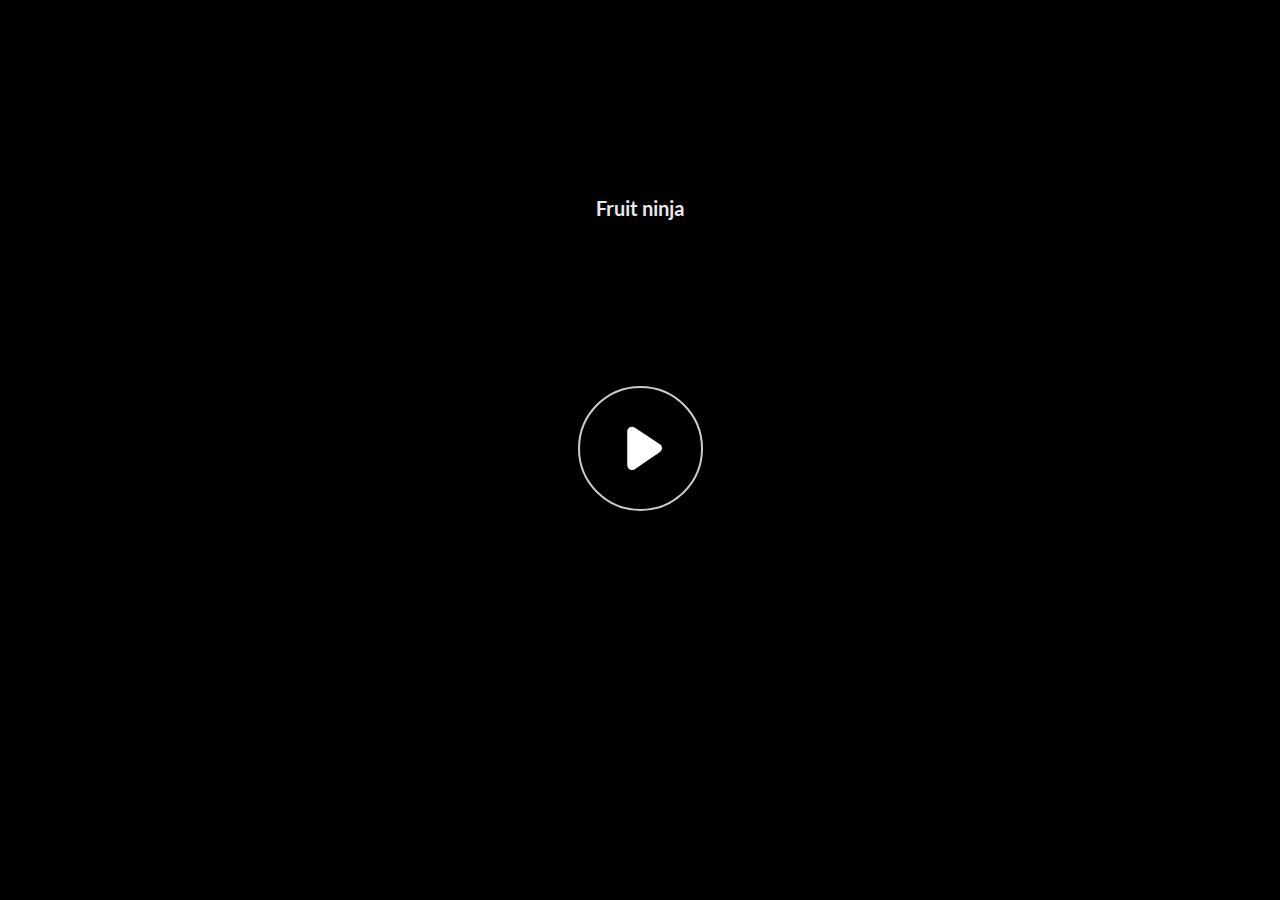
<file: index.html>
﻿<!doctype html>
<html lang="en-US">
<head>
  <meta charset="utf-8">
  <!-- Created using Storyline 360 x64 - http://www.articulate.com  -->
  <!-- version: 3.101.34880.0 -->
  <title>Fruit ninja</title>
  <meta http-equiv="x-ua-compatible" content="IE=edge"/>
  <meta name="viewport" content="width=device-width,initial-scale=1,user-scalable=no,shrink-to-fit=no,minimal-ui"/>
  <meta name="apple-mobile-web-app-capable" content="yes"/>
  <style>
    html, body { height: 100%; padding: 0; margin: 0 }
    #app { height: 100%; width: 100%; }
  </style>

  <script>
    window.DS = {};
    window.globals = {
      DATA_PATH_BASE: '',
      HAS_FRAME: true,
      HAS_SLIDE: true,

      lmsPresent: false,
      tinCanPresent: false,
      cmi5Present: false,
      aoSupport: false,
      scale: 'Scaled',
      captureRc: false,
      browserSize: 'optimal',
      bgColor: '#FFFFFF',
      features: 'DropInBase,JsApiBasics,MultipleQuizTracking,NativePrompts,PlayerSizeOption,TextEntryCharacterLimit',
      themeName: 'unified',
      preloaderColor: '#8C8C8C',
      suppressAnalytics: false,
      productChannel: 'stable',
      publishSource: 'storyline',
      aid: 'aid|62204201-b0ff-402e-9b0d-82b3d8c5f0d6',
      cid: '33f14819-cd85-402c-998c-1edccedf81da',
      playerVersion: '3.101.34880.0',
      publishTimestamp: '2026-01-15T07:45:44.9522301Z',
      maxIosVideoElements: 10,
      connectionSettings: { message: 'You%20are%20offline.%20Trying%20to%20reconnect...', useDarkTheme: true, mode: 'disabled' },
      hasFeature: function(feature) {
        return this.features.split(',').includes(feature);
      },
      
      parseParams: function(qs) {
        if (window.globals.parsedParams != null) {
          return window.globals.parsedParams;
        }
        qs = (qs || window.location.search.substr(1)).split('+').join(' ');
        var params = {},
            tokens,
            re = /[?&]?([^=]+)=([^&]*)/g;

        while (tokens = re.exec(qs)) {
          params[decodeURIComponent(tokens[1]).trim()] =
            decodeURIComponent(tokens[2]).trim();
        }
        window.globals.parsedParams = params;
        return params;
      }

    };

    if (window.flagsUnderTest != null) {
      window.globals.features = window.flagsUnderTest.reduce((accum, feature) => {
        if (!accum.includes(feature)) {
          accum.push(feature);
        }
        return accum;
      }, window.globals.features.split(',')).join();
    }
  </script>
  <script>
    var isIe11 = ('ActiveXObject' in window || window.MSBlobBuilder != null)
      && window.msCrypto != null && !window.ActiveXObject;
    if (isIe11) {
      window.globals.unsupportedBrowser = true;
      document.write(atob('[base64]'));
    }
  </script>

  <script>
    if (window.globals.hasFeature('Localization')) {
      
      
    }
  </script>

  
  <script>window.THREE = { };</script>
  
</head>
<body style="background: #FFFFFF" class="cs-HTML theme-unified">
  <!-- 360 -->
  <script>!function(){var e,i=/iPhone/i,o=/iPod/i,n=/iPad/i,t=/\biOS-universal(?:.+)Mac\b/i,r=/\bAndroid(?:.+)Mobile\b/i,a=/Android/i,d=/(?:SD4930UR|\bSilk(?:.+)Mobile\b)/i,p=/Silk/i,l=/Windows Phone/i,u=/\bWindows(?:.+)ARM\b/i,b=/BlackBerry/i,s=/BB10/i,c=/Opera Mini/i,f=/\b(CriOS|Chrome)(?:.+)Mobile/i,h=/Mobile(?:.+)Firefox\b/i,v=function(e){return void 0!==e&&"MacIntel"===e.platform&&"number"==typeof e.maxTouchPoints&&e.maxTouchPoints>1&&"undefined"==typeof MSStream};e=function(e){var m={userAgent:"",platform:"",maxTouchPoints:0};e||"undefined"==typeof navigator?"string"==typeof e?m.userAgent=e:e&&e.userAgent&&(m={userAgent:e.userAgent,platform:e.platform,maxTouchPoints:e.maxTouchPoints||0}):m={userAgent:navigator.userAgent,platform:navigator.platform,maxTouchPoints:navigator.maxTouchPoints||0};var g=m.userAgent,y=g.split("[FBAN");void 0!==y[1]&&(g=y[0]),void 0!==(y=g.split("Twitter"))[1]&&(g=y[0]);var A=function(e){return function(i){return i.test(e)}}(g),w={apple:{phone:A(i)&&!A(l),ipod:A(o),tablet:!A(i)&&(A(n)||v(m))&&!A(l),universal:A(t),device:(A(i)||A(o)||A(n)||A(t)||v(m))&&!A(l)},amazon:{phone:A(d),tablet:!A(d)&&A(p),device:A(d)||A(p)},android:{phone:!A(l)&&A(d)||!A(l)&&A(r),tablet:!A(l)&&!A(d)&&!A(r)&&(A(p)||A(a)),device:!A(l)&&(A(d)||A(p)||A(r)||A(a))||A(/\bokhttp\b/i)},windows:{phone:A(l),tablet:A(u),device:A(l)||A(u)},other:{blackberry:A(b),blackberry10:A(s),opera:A(c),firefox:A(h),chrome:A(f),device:A(b)||A(s)||A(c)||A(h)||A(f)},any:!1,phone:!1,tablet:!1};return w.any=w.apple.device||w.android.device||w.windows.device||w.other.device,w.phone=w.apple.phone||w.android.phone||w.windows.phone,w.tablet=w.apple.tablet||w.android.tablet||w.windows.tablet,w}(),"object"==typeof exports&&"undefined"!=typeof module?module.exports=e:"function"==typeof define&&define.amd?define((function(){return e})):this.isMobile=e}();
    window.isMobile.apple.tablet = window.isMobile.apple.tablet ||
      (navigator.platform === 'MacIntel' && navigator.maxTouchPoints > 1);
    window.isMobile.apple.device = window.isMobile.apple.device || window.isMobile.apple.tablet;
    window.isMobile.tablet = window.isMobile.tablet || window.isMobile.apple.tablet;
    window.isMobile.any = window.isMobile.any || window.isMobile.apple.tablet;
  </script>

  <div id="focus-sink" tabindex="-1"></div>

  <div id="preso"></div>
  <script>
    (function() {

      var classTypes = [ 'desktop', 'mobile', 'phone', 'tablet' ];

      var addDeviceClasses = function(prefix, testObj) {
        var curr, i;
        for (i = 0; i < classTypes.length; i++) {
          curr = classTypes[i];
          if (testObj[curr]) {
            document.body.classList.add(prefix + curr);
          }
        }
      };

      var params = window.globals.parseParams(),
          isDevicePreview = params.devicepreview === '1',
          isPhoneOverride = params.deviceType === 'phone' || (isDevicePreview && params.phone == '1'),
          isTabletOverride = (params.deviceType === 'tablet' || isDevicePreview) && !isPhoneOverride,
          isMobileOverride = isPhoneOverride || isTabletOverride;

      var deviceView = {
        desktop: !window.isMobile.any && !isMobileOverride,
        mobile: window.isMobile.any || isMobileOverride,
        phone: isPhoneOverride || (window.isMobile.phone && !isTabletOverride),
        tablet: isTabletOverride || window.isMobile.tablet
      };

      window.globals.deviceView = deviceView;
      window.isMobile.desktop = !window.isMobile.any;
      window.isMobile.mobile = window.isMobile.any;

      addDeviceClasses('view-', deviceView);

    })();
  </script>
  
  <script src='story_content/triggers.js' type=text/javascript></script>
<script src='story_content/user.js' type=text/javascript></script>
  <div class="slide-loader"></div>

  <script>
    var doc = document, loader = doc.body.querySelector('.slide-loader'); [ 1, 2, 3 ].forEach(function(n) { var d = doc.createElement('div'); d.style.backgroundColor = window.globals.preloaderColor; d.classList.add('mobile-loader-dot'); d.classList.add('dot' + n); loader.appendChild(d); });
  </script>

  <div class="mobile-load-title-overlay" style="display: none">
    <div class="mobile-load-title">Fruit ninja</div>
  </div>

  <div class="mobile-chrome-warning"></div>

  
<style>
  .warn-connection-dialog {
    display: none;
    background: transparent;
    pointer-events: all;
    position: fixed;
    left: 0;
    top: 0;
    width: 100%;
    height: 100%;
    z-index: 999;
  }

  .warn-connection-content {
    pointer-events: all;
    border-radius: 4px;
    background: white;
    border: 1px solid #E7E7E7;
    color: #333333;
    box-shadow: 0 2px 4px rgba(0, 0, 0, 0.25);
    transition: all 150ms ease-out;
    position: absolute;
    white-space: nowrap;
  }

  .view-phone.is-landscape .warn-connection-content {
    left: 23px;
    bottom: 23px;
  }

  .view-tablet.is-landscape .warn-connection-content {
    left: 50%;
    top: 20px;
    transform: translateX(-50%);
  }

  .view-mobile.is-portrait .warn-connection-content {
    transform: translate(-50%, calc(-100% - 15px));
  }

  .warn-connection-content p {
    display: inline-block;
    margin: 0 8px 0 0;
    line-height: 33px;
    font-size: 11px;
  }

  .warn-connection-content svg {
    position: relative;
    vertical-align: middle;
    margin: 0 2px 2px 8px;
  }

  .view-desktop .warn-connection-content {
    left: 1.5em;
    bottom: 1.5em;
  }

  .view-desktop .warn-connection-content p {
    font-size: 1.1em;
  }

  .is-offline .warn-connection-dialog {
    display: block;
  }

  .is-offline .cs-panel * {
    pointer-events: none !important;
  }

  .is-offline .cs-panel {
    pointer-events: all !important;
  }

  .is-offline #nav-controls * {
    pointer-events: none !important;
  }

  .is-offline #nav-controls {
    pointer-events: all !important;
  }
</style>

<div class="warn-connection-dialog" role="alertdialog" aria-modal="true" tabindex="0" aria-labelledby="warn-connection-message">
  <div class="warn-connection-content">
    <svg width="17" height="15" viewBox="0 0 17 15" xmlns="http://www.w3.org/2000/svg">
      <path fill="#8F0000" stroke="white" d="M16.07,12.98 L15.88,12.23 L9.51,1.21 C8.97,0.26,7.6,0.26,7.06,1.21 L0.69,12.23 C0.15,13.16,0.81,14.36,1.91,14.36 H14.65 C15.47,14.36,16.05,13.7,16.07,12.98 Z"/>
      <path fill="white" stroke="white" d="M8.58,5.5 C8.35,5.28,8.5,5.35,8.21,5.32 C8.09,5.35,7.97,5.49,7.96,5.67 C7.97,5.79,7.98,5.92,7.98,6.04 L7.98,6.04 C7.99,6.17,8,6.31,8.01,6.43 L8.01,6.44 C8.03,6.92,8.06,7.41,8.09,7.9 L8.09,7.9 C8.12,8.39,8.14,8.88,8.17,9.37 C8.17,9.39,8.18,9.42,8.2,9.44 C8.23,9.46,8.25,9.47,8.28,9.47 C8.31,9.47,8.34,9.46,8.35,9.44 C8.37,9.43,8.38,9.4,8.39,9.35 L8.39,9.34 C8.39,9.24,8.4,9.15,8.4,9.05 L8.4,9.05 C8.41,8.96,8.41,8.86,8.42,8.75 C8.43,8.44,8.45,8.12,8.47,7.81 L8.47,7.81 C8.49,7.49,8.51,7.18,8.53,6.87 C8.55,6.46,8.56,6.05,8.59,5.64 L8.6,5.62 C8.6,5.57,8.59,5.53,8.58,5.5 L8.21,5.32 Z"/>
      <circle fill="white" stroke="white" cx="8.3" cy="11.35" r="0.3"/>
    </svg>
    <p id="warn-connection-message">You are offline. Trying to reconnect...</p>
  </div>
</div>

<script>
  (function() {
    window.DS.connection = {
      warningShown: false,
      assets: {},
      loadingAssetGroup: false,
      retryDelay: 500
    };

    var connectionSettings = window.globals.connectionSettings || {};

    var useConnectionMessages = window.AbortController != null &&
      window.location.protocol != 'file:' &&
      connectionSettings.mode === 'normal';

    window.DS.connection.useConnectionMessages = useConnectionMessages;

    var assetCount = 0;
    var checkLoadedId;


    if (useConnectionMessages && connectionSettings != null) {
      var contentEl = document.querySelector('.warn-connection-content');
      var messageEl = contentEl.querySelector('p');

      if (connectionSettings.useDarkTheme) {
        contentEl.style.borderColor = '#BABBBA';
        contentEl.style.backgroundColor = '#282828';
        contentEl.style.color = '#FFFFFF';
      }

      if (connectionSettings.message != null) {
        messageEl.textContent = window.decodeURIComponent(connectionSettings.message);
      }
    }

    function checkAssetsReady() {
      for (var i in DS.connection.assets) {
        if (!DS.connection.assets[i].success) {
          return false;
        }
      }
      return true;
    }

    function stopAssetGroup() {
      if (!useConnectionMessages) { return; }

      assetCount = 0;

      DS.connection.oldAssetGroup = DS.connection.assets;
      DS.connection.assets = {};
      DS.connection.loadingAssetGroup = false;
      clearInterval(checkLoadedId);
    }

    function startAssetGroup() {
      if (!useConnectionMessages) { return; }
      var ticks = 0;
      clearInterval(checkLoadedId);
      checkLoadedId = setInterval(function() {
        var loaded = 0;
        if (assetCount === 0 && loaded === 0) {
          clearInterval(checkLoadedId);
          return;
        }

        for (var i in DS.connection.assets) {
          if (DS.connection.assets[i].success) {
            loaded++;
          }
        }

        if (assetCount === loaded && checkAssetsReady()) {
          for (var i in DS.connection.assets) {
            if (DS.connection.assets[i].action) {
              DS.connection.assets[i].action();
            }
          }
          hideWarning();
          stopAssetGroup();
        }
      }, 100)
    }

    function requiredAsset(url, action, retry, type) {
      if (!useConnectionMessages) { return; }
      if (DS.connection.assets[url]) { return; }

      DS.connection.assets[url] = {
        success: false, action: action, retry: retry, type: type
      };
      assetCount = Object.keys(DS.connection.assets).length;
      if (!DS.connection.loadingAssetGroup) {
        startAssetGroup();
      }
      DS.connection.loadingAssetGroup = true;
    }

    function assetLoaded(url) {
      if (!useConnectionMessages) { return; }
      if (DS.connection.assets[url]) {
        DS.connection.assets[url].success = true;
      }
    }

    function assetFailed(url) {
      if (!useConnectionMessages) { return; }
      if (!DS.connection.assets[url]) {
        if (/\.js$/.test(url) && url.indexOf('transcripts') === -1) {
          setTimeout(function() {
            if (DS.connection.lastSlideLoaded != null) {
              DS.connection.lastSlideLoaded();
            }
          }, DS.connection.retryDelay);
        }
        return;
      }
      if (!DS.connection.warningShown) { showWarning(); }
      if (DS.connection.assets[url].retry) {
        setTimeout(function() {
          if (!DS.connection.assets[url].success) {
            DS.connection.assets[url].retry()
          }
        }, DS.connection.retryDelay);
      }
    }

    function hideWarning() {
      document.body.classList.remove('is-offline');
      DS.connection.warningShown = false;
      enableKeys();
    }
    DS.connection.hideWarning = hideWarning

    function showWarning(btn) {
      document.body.classList.add('is-offline')
      DS.connection.warningShown = true;
      updateWarningPosition();
      disableKeys();
    }

    function updateWarningPosition() {
      if (!DS.connection.warningShown) {
        return;
      }

      var isPortrait = document.body.classList.contains('is-portrait');
      var isMobile = document.body.classList.contains('view-mobile');
      var warningEl = document.querySelector('.warn-connection-content');

      if (isPortrait && isMobile) {
        var slide = document.querySelector('.primary-slide');
        var slideRect = slide != null
          ? slide.getBoundingClientRect()
          : { top: window.innerHeight, left: 0, width: window.innerWidth };

        warningEl.style.top = `${slideRect.top}px`
        warningEl.style.left = `${slideRect.left + slideRect.width / 2}px`
      } else {
        warningEl.style.top = null;
        warningEl.style.left = null;
      }

      window.requestAnimationFrame(updateWarningPosition);
    }

    function onDisableKeyDown(e) {
      e.preventDefault();
      e.stopImmediatePropagation();
    }

    function onDisableKeyUp(e) {
      e.preventDefault();
      e.stopImmediatePropagation();
    }

    var accStyle = document.createElement('style');
    var warnDialogEl = document.querySelector('.warn-connection-dialog');

    function disableKeys() {
      if (DS.views && DS.views.nsStack && DS.views.nsStack.length === 1) {
        DS.views.nsStack[0].tabReachable = false
        DS.views.nsStack[0].updateTabIndex(true, true);
      }

      accStyle.innerHTML = '.acc-shadow-dom { display: none; }';
      document.body.appendChild(accStyle);

      warnDialogEl.parentNode.append(warnDialogEl);
      warnDialogEl.focus();
    }

    function enableKeys() {
      accStyle.remove();
      if (DS.views && DS.views.nsStack && DS.views.nsStack.length === 1 && DS.views.nsStack[0].name === '_frame') {
        DS.views.nsStack[0].tabReachable = true;
        DS.views.nsStack[0].updateTabIndex();
      }
    }

    // these will all be noops if the feature flag isn't set in
    // the data and `window.globals.features`
    DS.connection.requiredAsset = requiredAsset;
    DS.connection.assetLoaded = assetLoaded;
    DS.connection.assetFailed = assetFailed;
    DS.connection.stopAssetGroup = stopAssetGroup;
    DS.connection.startAssetGroup = startAssetGroup;
  })();
</script>


  <script>
    
    if (window.autoSpider && window.vInterfaceObject) {
      document.querySelector('.mobile-load-title-overlay').style.display = 'none';
    }
  </script>

  

  <link rel="stylesheet" href="html5/data/css/output.min.css" data-noprefix/>
</body>
<script src="html5/lib/scripts/bootstrapper.min.js"></script>
</html>
</file>
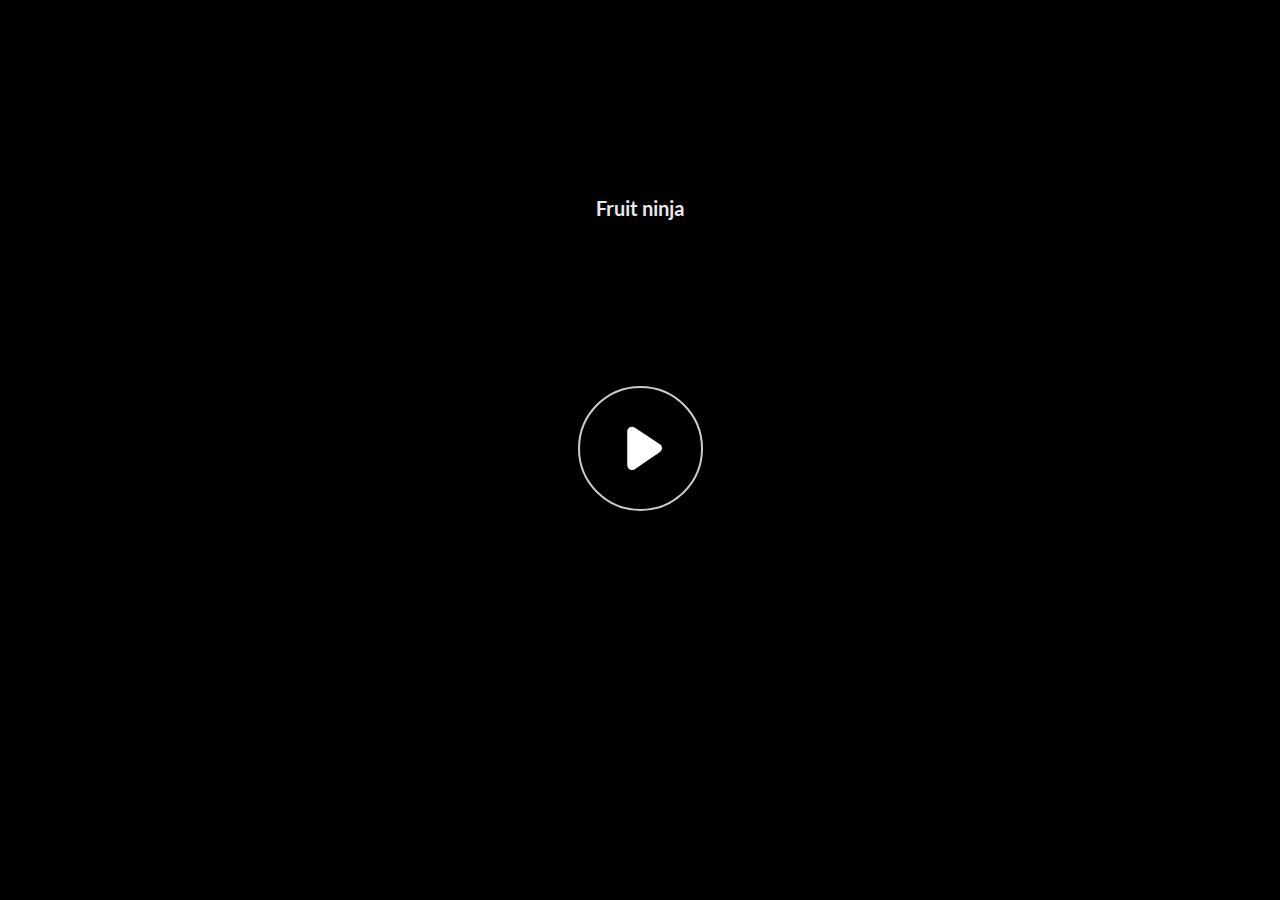
<file: story.html>
﻿<!doctype html>
<html lang="en-US">
<head>
  <meta charset="utf-8">
  <!-- Created using Storyline 360 x64 - http://www.articulate.com  -->
  <!-- version: 3.101.34880.0 -->
  <title>Fruit ninja</title>
  <meta http-equiv="x-ua-compatible" content="IE=edge"/>
  <meta name="viewport" content="width=device-width,initial-scale=1,user-scalable=no,shrink-to-fit=no,minimal-ui"/>
  <meta name="apple-mobile-web-app-capable" content="yes"/>
  <style>
    html, body { height: 100%; padding: 0; margin: 0 }
    #app { height: 100%; width: 100%; }
  </style>

  <script>
    window.DS = {};
    window.globals = {
      DATA_PATH_BASE: '',
      HAS_FRAME: true,
      HAS_SLIDE: true,

      lmsPresent: false,
      tinCanPresent: false,
      cmi5Present: false,
      aoSupport: false,
      scale: 'Scaled',
      captureRc: false,
      browserSize: 'optimal',
      bgColor: '#FFFFFF',
      features: 'DropInBase,JsApiBasics,MultipleQuizTracking,NativePrompts,PlayerSizeOption,TextEntryCharacterLimit',
      themeName: 'unified',
      preloaderColor: '#8C8C8C',
      suppressAnalytics: false,
      productChannel: 'stable',
      publishSource: 'storyline',
      aid: 'aid|62204201-b0ff-402e-9b0d-82b3d8c5f0d6',
      cid: '33f14819-cd85-402c-998c-1edccedf81da',
      playerVersion: '3.101.34880.0',
      publishTimestamp: '2026-01-15T07:45:44.9522301Z',
      maxIosVideoElements: 10,
      connectionSettings: { message: 'You%20are%20offline.%20Trying%20to%20reconnect...', useDarkTheme: true, mode: 'disabled' },
      hasFeature: function(feature) {
        return this.features.split(',').includes(feature);
      },
      
      parseParams: function(qs) {
        if (window.globals.parsedParams != null) {
          return window.globals.parsedParams;
        }
        qs = (qs || window.location.search.substr(1)).split('+').join(' ');
        var params = {},
            tokens,
            re = /[?&]?([^=]+)=([^&]*)/g;

        while (tokens = re.exec(qs)) {
          params[decodeURIComponent(tokens[1]).trim()] =
            decodeURIComponent(tokens[2]).trim();
        }
        window.globals.parsedParams = params;
        return params;
      }

    };

    if (window.flagsUnderTest != null) {
      window.globals.features = window.flagsUnderTest.reduce((accum, feature) => {
        if (!accum.includes(feature)) {
          accum.push(feature);
        }
        return accum;
      }, window.globals.features.split(',')).join();
    }
  </script>
  <script>
    var isIe11 = ('ActiveXObject' in window || window.MSBlobBuilder != null)
      && window.msCrypto != null && !window.ActiveXObject;
    if (isIe11) {
      window.globals.unsupportedBrowser = true;
      document.write(atob('[base64]'));
    }
  </script>

  <script>
    if (window.globals.hasFeature('Localization')) {
      
      
    }
  </script>

  
  <script>window.THREE = { };</script>
  
</head>
<body style="background: #FFFFFF" class="cs-HTML theme-unified">
  <!-- 360 -->
  <script>!function(){var e,i=/iPhone/i,o=/iPod/i,n=/iPad/i,t=/\biOS-universal(?:.+)Mac\b/i,r=/\bAndroid(?:.+)Mobile\b/i,a=/Android/i,d=/(?:SD4930UR|\bSilk(?:.+)Mobile\b)/i,p=/Silk/i,l=/Windows Phone/i,u=/\bWindows(?:.+)ARM\b/i,b=/BlackBerry/i,s=/BB10/i,c=/Opera Mini/i,f=/\b(CriOS|Chrome)(?:.+)Mobile/i,h=/Mobile(?:.+)Firefox\b/i,v=function(e){return void 0!==e&&"MacIntel"===e.platform&&"number"==typeof e.maxTouchPoints&&e.maxTouchPoints>1&&"undefined"==typeof MSStream};e=function(e){var m={userAgent:"",platform:"",maxTouchPoints:0};e||"undefined"==typeof navigator?"string"==typeof e?m.userAgent=e:e&&e.userAgent&&(m={userAgent:e.userAgent,platform:e.platform,maxTouchPoints:e.maxTouchPoints||0}):m={userAgent:navigator.userAgent,platform:navigator.platform,maxTouchPoints:navigator.maxTouchPoints||0};var g=m.userAgent,y=g.split("[FBAN");void 0!==y[1]&&(g=y[0]),void 0!==(y=g.split("Twitter"))[1]&&(g=y[0]);var A=function(e){return function(i){return i.test(e)}}(g),w={apple:{phone:A(i)&&!A(l),ipod:A(o),tablet:!A(i)&&(A(n)||v(m))&&!A(l),universal:A(t),device:(A(i)||A(o)||A(n)||A(t)||v(m))&&!A(l)},amazon:{phone:A(d),tablet:!A(d)&&A(p),device:A(d)||A(p)},android:{phone:!A(l)&&A(d)||!A(l)&&A(r),tablet:!A(l)&&!A(d)&&!A(r)&&(A(p)||A(a)),device:!A(l)&&(A(d)||A(p)||A(r)||A(a))||A(/\bokhttp\b/i)},windows:{phone:A(l),tablet:A(u),device:A(l)||A(u)},other:{blackberry:A(b),blackberry10:A(s),opera:A(c),firefox:A(h),chrome:A(f),device:A(b)||A(s)||A(c)||A(h)||A(f)},any:!1,phone:!1,tablet:!1};return w.any=w.apple.device||w.android.device||w.windows.device||w.other.device,w.phone=w.apple.phone||w.android.phone||w.windows.phone,w.tablet=w.apple.tablet||w.android.tablet||w.windows.tablet,w}(),"object"==typeof exports&&"undefined"!=typeof module?module.exports=e:"function"==typeof define&&define.amd?define((function(){return e})):this.isMobile=e}();
    window.isMobile.apple.tablet = window.isMobile.apple.tablet ||
      (navigator.platform === 'MacIntel' && navigator.maxTouchPoints > 1);
    window.isMobile.apple.device = window.isMobile.apple.device || window.isMobile.apple.tablet;
    window.isMobile.tablet = window.isMobile.tablet || window.isMobile.apple.tablet;
    window.isMobile.any = window.isMobile.any || window.isMobile.apple.tablet;
  </script>

  <div id="focus-sink" tabindex="-1"></div>

  <div id="preso"></div>
  <script>
    (function() {

      var classTypes = [ 'desktop', 'mobile', 'phone', 'tablet' ];

      var addDeviceClasses = function(prefix, testObj) {
        var curr, i;
        for (i = 0; i < classTypes.length; i++) {
          curr = classTypes[i];
          if (testObj[curr]) {
            document.body.classList.add(prefix + curr);
          }
        }
      };

      var params = window.globals.parseParams(),
          isDevicePreview = params.devicepreview === '1',
          isPhoneOverride = params.deviceType === 'phone' || (isDevicePreview && params.phone == '1'),
          isTabletOverride = (params.deviceType === 'tablet' || isDevicePreview) && !isPhoneOverride,
          isMobileOverride = isPhoneOverride || isTabletOverride;

      var deviceView = {
        desktop: !window.isMobile.any && !isMobileOverride,
        mobile: window.isMobile.any || isMobileOverride,
        phone: isPhoneOverride || (window.isMobile.phone && !isTabletOverride),
        tablet: isTabletOverride || window.isMobile.tablet
      };

      window.globals.deviceView = deviceView;
      window.isMobile.desktop = !window.isMobile.any;
      window.isMobile.mobile = window.isMobile.any;

      addDeviceClasses('view-', deviceView);

    })();
  </script>
  
  <script src='story_content/triggers.js' type=text/javascript></script>
<script src='story_content/user.js' type=text/javascript></script>
  <div class="slide-loader"></div>

  <script>
    var doc = document, loader = doc.body.querySelector('.slide-loader'); [ 1, 2, 3 ].forEach(function(n) { var d = doc.createElement('div'); d.style.backgroundColor = window.globals.preloaderColor; d.classList.add('mobile-loader-dot'); d.classList.add('dot' + n); loader.appendChild(d); });
  </script>

  <div class="mobile-load-title-overlay" style="display: none">
    <div class="mobile-load-title">Fruit ninja</div>
  </div>

  <div class="mobile-chrome-warning"></div>

  
<style>
  .warn-connection-dialog {
    display: none;
    background: transparent;
    pointer-events: all;
    position: fixed;
    left: 0;
    top: 0;
    width: 100%;
    height: 100%;
    z-index: 999;
  }

  .warn-connection-content {
    pointer-events: all;
    border-radius: 4px;
    background: white;
    border: 1px solid #E7E7E7;
    color: #333333;
    box-shadow: 0 2px 4px rgba(0, 0, 0, 0.25);
    transition: all 150ms ease-out;
    position: absolute;
    white-space: nowrap;
  }

  .view-phone.is-landscape .warn-connection-content {
    left: 23px;
    bottom: 23px;
  }

  .view-tablet.is-landscape .warn-connection-content {
    left: 50%;
    top: 20px;
    transform: translateX(-50%);
  }

  .view-mobile.is-portrait .warn-connection-content {
    transform: translate(-50%, calc(-100% - 15px));
  }

  .warn-connection-content p {
    display: inline-block;
    margin: 0 8px 0 0;
    line-height: 33px;
    font-size: 11px;
  }

  .warn-connection-content svg {
    position: relative;
    vertical-align: middle;
    margin: 0 2px 2px 8px;
  }

  .view-desktop .warn-connection-content {
    left: 1.5em;
    bottom: 1.5em;
  }

  .view-desktop .warn-connection-content p {
    font-size: 1.1em;
  }

  .is-offline .warn-connection-dialog {
    display: block;
  }

  .is-offline .cs-panel * {
    pointer-events: none !important;
  }

  .is-offline .cs-panel {
    pointer-events: all !important;
  }

  .is-offline #nav-controls * {
    pointer-events: none !important;
  }

  .is-offline #nav-controls {
    pointer-events: all !important;
  }
</style>

<div class="warn-connection-dialog" role="alertdialog" aria-modal="true" tabindex="0" aria-labelledby="warn-connection-message">
  <div class="warn-connection-content">
    <svg width="17" height="15" viewBox="0 0 17 15" xmlns="http://www.w3.org/2000/svg">
      <path fill="#8F0000" stroke="white" d="M16.07,12.98 L15.88,12.23 L9.51,1.21 C8.97,0.26,7.6,0.26,7.06,1.21 L0.69,12.23 C0.15,13.16,0.81,14.36,1.91,14.36 H14.65 C15.47,14.36,16.05,13.7,16.07,12.98 Z"/>
      <path fill="white" stroke="white" d="M8.58,5.5 C8.35,5.28,8.5,5.35,8.21,5.32 C8.09,5.35,7.97,5.49,7.96,5.67 C7.97,5.79,7.98,5.92,7.98,6.04 L7.98,6.04 C7.99,6.17,8,6.31,8.01,6.43 L8.01,6.44 C8.03,6.92,8.06,7.41,8.09,7.9 L8.09,7.9 C8.12,8.39,8.14,8.88,8.17,9.37 C8.17,9.39,8.18,9.42,8.2,9.44 C8.23,9.46,8.25,9.47,8.28,9.47 C8.31,9.47,8.34,9.46,8.35,9.44 C8.37,9.43,8.38,9.4,8.39,9.35 L8.39,9.34 C8.39,9.24,8.4,9.15,8.4,9.05 L8.4,9.05 C8.41,8.96,8.41,8.86,8.42,8.75 C8.43,8.44,8.45,8.12,8.47,7.81 L8.47,7.81 C8.49,7.49,8.51,7.18,8.53,6.87 C8.55,6.46,8.56,6.05,8.59,5.64 L8.6,5.62 C8.6,5.57,8.59,5.53,8.58,5.5 L8.21,5.32 Z"/>
      <circle fill="white" stroke="white" cx="8.3" cy="11.35" r="0.3"/>
    </svg>
    <p id="warn-connection-message">You are offline. Trying to reconnect...</p>
  </div>
</div>

<script>
  (function() {
    window.DS.connection = {
      warningShown: false,
      assets: {},
      loadingAssetGroup: false,
      retryDelay: 500
    };

    var connectionSettings = window.globals.connectionSettings || {};

    var useConnectionMessages = window.AbortController != null &&
      window.location.protocol != 'file:' &&
      connectionSettings.mode === 'normal';

    window.DS.connection.useConnectionMessages = useConnectionMessages;

    var assetCount = 0;
    var checkLoadedId;


    if (useConnectionMessages && connectionSettings != null) {
      var contentEl = document.querySelector('.warn-connection-content');
      var messageEl = contentEl.querySelector('p');

      if (connectionSettings.useDarkTheme) {
        contentEl.style.borderColor = '#BABBBA';
        contentEl.style.backgroundColor = '#282828';
        contentEl.style.color = '#FFFFFF';
      }

      if (connectionSettings.message != null) {
        messageEl.textContent = window.decodeURIComponent(connectionSettings.message);
      }
    }

    function checkAssetsReady() {
      for (var i in DS.connection.assets) {
        if (!DS.connection.assets[i].success) {
          return false;
        }
      }
      return true;
    }

    function stopAssetGroup() {
      if (!useConnectionMessages) { return; }

      assetCount = 0;

      DS.connection.oldAssetGroup = DS.connection.assets;
      DS.connection.assets = {};
      DS.connection.loadingAssetGroup = false;
      clearInterval(checkLoadedId);
    }

    function startAssetGroup() {
      if (!useConnectionMessages) { return; }
      var ticks = 0;
      clearInterval(checkLoadedId);
      checkLoadedId = setInterval(function() {
        var loaded = 0;
        if (assetCount === 0 && loaded === 0) {
          clearInterval(checkLoadedId);
          return;
        }

        for (var i in DS.connection.assets) {
          if (DS.connection.assets[i].success) {
            loaded++;
          }
        }

        if (assetCount === loaded && checkAssetsReady()) {
          for (var i in DS.connection.assets) {
            if (DS.connection.assets[i].action) {
              DS.connection.assets[i].action();
            }
          }
          hideWarning();
          stopAssetGroup();
        }
      }, 100)
    }

    function requiredAsset(url, action, retry, type) {
      if (!useConnectionMessages) { return; }
      if (DS.connection.assets[url]) { return; }

      DS.connection.assets[url] = {
        success: false, action: action, retry: retry, type: type
      };
      assetCount = Object.keys(DS.connection.assets).length;
      if (!DS.connection.loadingAssetGroup) {
        startAssetGroup();
      }
      DS.connection.loadingAssetGroup = true;
    }

    function assetLoaded(url) {
      if (!useConnectionMessages) { return; }
      if (DS.connection.assets[url]) {
        DS.connection.assets[url].success = true;
      }
    }

    function assetFailed(url) {
      if (!useConnectionMessages) { return; }
      if (!DS.connection.assets[url]) {
        if (/\.js$/.test(url) && url.indexOf('transcripts') === -1) {
          setTimeout(function() {
            if (DS.connection.lastSlideLoaded != null) {
              DS.connection.lastSlideLoaded();
            }
          }, DS.connection.retryDelay);
        }
        return;
      }
      if (!DS.connection.warningShown) { showWarning(); }
      if (DS.connection.assets[url].retry) {
        setTimeout(function() {
          if (!DS.connection.assets[url].success) {
            DS.connection.assets[url].retry()
          }
        }, DS.connection.retryDelay);
      }
    }

    function hideWarning() {
      document.body.classList.remove('is-offline');
      DS.connection.warningShown = false;
      enableKeys();
    }
    DS.connection.hideWarning = hideWarning

    function showWarning(btn) {
      document.body.classList.add('is-offline')
      DS.connection.warningShown = true;
      updateWarningPosition();
      disableKeys();
    }

    function updateWarningPosition() {
      if (!DS.connection.warningShown) {
        return;
      }

      var isPortrait = document.body.classList.contains('is-portrait');
      var isMobile = document.body.classList.contains('view-mobile');
      var warningEl = document.querySelector('.warn-connection-content');

      if (isPortrait && isMobile) {
        var slide = document.querySelector('.primary-slide');
        var slideRect = slide != null
          ? slide.getBoundingClientRect()
          : { top: window.innerHeight, left: 0, width: window.innerWidth };

        warningEl.style.top = `${slideRect.top}px`
        warningEl.style.left = `${slideRect.left + slideRect.width / 2}px`
      } else {
        warningEl.style.top = null;
        warningEl.style.left = null;
      }

      window.requestAnimationFrame(updateWarningPosition);
    }

    function onDisableKeyDown(e) {
      e.preventDefault();
      e.stopImmediatePropagation();
    }

    function onDisableKeyUp(e) {
      e.preventDefault();
      e.stopImmediatePropagation();
    }

    var accStyle = document.createElement('style');
    var warnDialogEl = document.querySelector('.warn-connection-dialog');

    function disableKeys() {
      if (DS.views && DS.views.nsStack && DS.views.nsStack.length === 1) {
        DS.views.nsStack[0].tabReachable = false
        DS.views.nsStack[0].updateTabIndex(true, true);
      }

      accStyle.innerHTML = '.acc-shadow-dom { display: none; }';
      document.body.appendChild(accStyle);

      warnDialogEl.parentNode.append(warnDialogEl);
      warnDialogEl.focus();
    }

    function enableKeys() {
      accStyle.remove();
      if (DS.views && DS.views.nsStack && DS.views.nsStack.length === 1 && DS.views.nsStack[0].name === '_frame') {
        DS.views.nsStack[0].tabReachable = true;
        DS.views.nsStack[0].updateTabIndex();
      }
    }

    // these will all be noops if the feature flag isn't set in
    // the data and `window.globals.features`
    DS.connection.requiredAsset = requiredAsset;
    DS.connection.assetLoaded = assetLoaded;
    DS.connection.assetFailed = assetFailed;
    DS.connection.stopAssetGroup = stopAssetGroup;
    DS.connection.startAssetGroup = startAssetGroup;
  })();
</script>


  <script>
    
    if (window.autoSpider && window.vInterfaceObject) {
      document.querySelector('.mobile-load-title-overlay').style.display = 'none';
    }
  </script>

  

  <link rel="stylesheet" href="html5/data/css/output.min.css" data-noprefix/>
</body>
<script src="html5/lib/scripts/bootstrapper.min.js"></script>
</html>
</file>
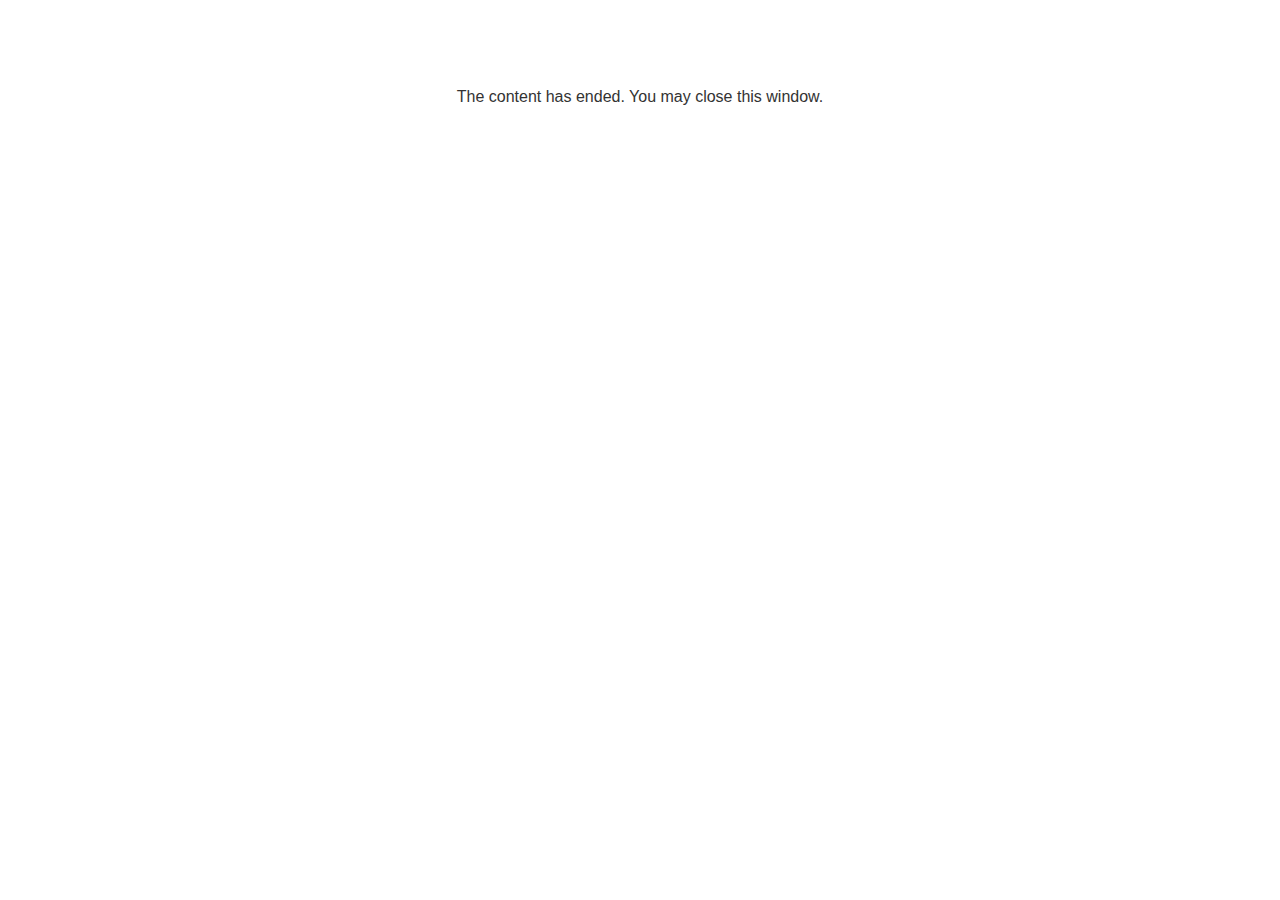
<file: lms/goodbye.html>
<!doctype html>
<html>
<body style="background-color: #ffffff;">

<p role="alert" style="color: #333333;font-family: Lato, articulate, tahoma, arial;font-size: medium;text-align: center;">
<br><br><br><br>
The content has ended. You may close this window.
</p>

</body>
</html>
</file>
<file: html5/data/css/output.min.css>
@font-face {
  font-family: 'LatoBold Charset1_ BoldC41AF8FC';
  src: url('[data-uri]');
  font-style: normal;
  font-weight: normal;
}
@font-face {
  font-family: 'Lato Charset1_ 64OSrBqE26BF3103';
  src: url('[data-uri]');
  font-style: normal;
  font-weight: normal;
}
@font-face {
  font-family: 'Poppins Charset1_ 5h8Qp7DF0A139';
  src: url('[data-uri]');
  font-style: normal;
  font-weight: normal;
}
@font-face {
  font-family: 'PoppinsBold CharsetBold365EB382';
  src: url('[data-uri]');
  font-style: normal;
  font-weight: normal;
}
@font-face {
  font-family: 'PoppinsItalic ChaItalicE277D3E6';
  src: url('[data-uri]');
  font-style: normal;
  font-weight: normal;
}
@font-face {
  font-family: 'Poppins Charset0_v2mjarC8F1F06F';
  src: url('[data-uri]');
  font-style: normal;
  font-weight: normal;
}
@font-face {
  font-family: 'PoppinsBold CharsetBoldB13A54C8';
  src: url('[data-uri]');
  font-style: normal;
  font-weight: normal;
}
@font-face {
  font-family: 'PoppinsItalic ChaItalic87E68217';
  src: url('[data-uri]');
  font-style: normal;
  font-weight: normal;
}
.cs-HTML {
  background: rgba(255, 255, 255, 1);
}
.cs-npnxnanbnsnfns00000000001 .cs-infopanel  {
  box-shadow: 0 1px 0 rgba(0, 0, 0, 0);
  background: rgba(255, 255, 255, 1);
}
.cs-npnxnanbnsnfns00000000001 .cs-infopanel .cs-link {
  color: rgba(88, 88, 88, 1);
}
.cs-npnxnanbnsnfns00000000001 .cs-infopanel .cs-link:hover {
  color: rgba(255, 255, 255, 1);
}
.cs-npnxnanbnsnfns00000000001 .cs-infopanel .cs-name {
  color: rgba(68, 68, 68, 1);
}
.cs-npnxnanbnsnfns00000000001 .cs-infopanel .cs-title {
  color: rgba(153, 153, 153, 1);
}
.cs-npnxnanbnsnfns00000000001 .cs-infopanelpopup  {
  box-shadow: 0 1px 0 rgba(0, 0, 0, 0);
  background: rgba(0, 0, 0, 0);
}
.cs-npnxnanbnsnfns00000000001 .cs-infopanelpopup .cs-link {
  color: rgba(255, 0, 0, 1);
}
.cs-npnxnanbnsnfns00000000001 .cs-infopanelpopup .cs-link:hover {
  color: rgba(255, 255, 255, 1);
}
.cs-npnxnanbnsnfns00000000001 .cs-infopanelpopup .cs-name {
  color: rgba(255, 255, 255, 1);
}
.cs-npnxnanbnsnfns00000000001 .cs-infopanelpopup .cs-bio {
  color: rgba(88, 88, 88, 1);
}
.cs-npnxnanbnsnfns00000000001 .cs-timer  {
  color: rgba(88, 88, 88, 1);
}
.cs-npnxnanbnsnfns00000000001 .cs-duration stop:first-child {
  stop-color: rgba(220, 220, 220, 1);
}
.cs-npnxnanbnsnfns00000000001 .cs-duration stop:last-child {
  stop-color: rgba(220, 220, 220, 1);
}
.cs-npnxnanbnsnfns00000000001 .cs-elapsed stop:first-child {
  stop-color: rgba(254, 227, 71, 1);
}
.cs-npnxnanbnsnfns00000000001 .cs-elapsed stop:last-child {
  stop-color: rgba(254, 227, 71, 1);
}
.cs-npnxnanbnsnfns00000000001 .cs-timer .cs-pie .cs-innerstroke {
  stroke: rgba(199, 199, 199, 1);
}
.cs-npnxnanbnsnfns00000000001 .cs-timer .cs-pie .cs-innerborder {
  stroke: rgba(255, 255, 255, 1);
}
.cs-npnxnanbnsnfns00000000001 .cs-window  {
  box-shadow: 0 8px 5px rgba(0, 0, 0, 0.2);
  border-color: rgba(49, 99, 0, 1);
  background: rgba(250, 250, 250, 1);
  color: rgba(70, 70, 70, 1);
}
.cs-npnxnanbnsnfns00000000001 .cs-window .cs-diva {
  border-color: rgba(0, 0, 0, 0);
}
.cs-npnxnanbnsnfns00000000001 .cs-window .cs-divb {
  border-color: rgba(0, 0, 0, 0);
}
.cs-npnxnanbnsnfns00000000001 .cs-editor .cs-editor-slide {
  color: rgba(255, 255, 255, 1);
}
.cs-npnxnanbnsnfns00000000001 .cs-editor .cs-editor-html {
  color: rgba(70, 70, 70, 1);
}
.cs-npnxnanbnsnfns00000000001 .cs-editor .cs-editor-button {
  text-shadow: 0 1px 0 rgba(0, 0, 0, 0);
  color: rgba(255, 255, 255, 1);
  border-color: rgba(33, 68, 0, 1);
  background: rgba(60, 124, 0, 1);
}
.cs-npnxnanbnsnfns00000000001 .cs-editor .cs-editor-button:hover {
  background: rgba(66, 142, 0, 1);
}
.cs-npnxnanbnsnfns00000000001 .cs-editor .cs-editor-button:active {
  background: rgba(46, 93, 0, 1);
}
.cs-npnxnanbnsnfns00000000001 .cs-listitem  {
  color: rgba(70, 70, 70, 1);
  border-color: none;
  border: 1px solid transparent;
}
.cs-npnxnanbnsnfns00000000001 .cs-listitem:hover {
  background: rgba(0, 0, 0, 0.05);
  border-color: rgba(142, 143, 142, 1) !important;
  border-width: 1px;
  border-radius: 2px;
  border-style: solid;
  box-sizing: border-box;
}
.cs-npnxnanbnsnfns00000000001 .cs-listitem.hover {
  background: rgba(0, 0, 0, 0.05);
  border-color: rgba(142, 143, 142, 1) !important;
  border-width: 1px;
  border-radius: 2px;
  border-style: solid;
  box-sizing: border-box;
}
.cs-npnxnanbnsnfns00000000001 .cs-glossary  {
  color: rgba(70, 70, 70, 1);
}
.cs-npnxnanbnsnfns00000000001 .cs-glossary .cs-scrolling-panel {
  background: rgba(0, 0, 0, 0);
}
.cs-npnxnanbnsnfns00000000001 .cs-glossary .cs-term.cs-selected .cs-choice-list-trigger {
  color: rgba(255, 255, 255, 1);
  background: rgba(255, 255, 255, 1);
}
.cs-npnxnanbnsnfns00000000001 .cs-glossary .cs-term.cs-selected .cs-choice-list-trigger:focus {
  color: rgba(255, 255, 255, 1);
  background: rgba(255, 255, 255, 1);
}
.cs-npnxnanbnsnfns00000000001 .cs-glossary .cs-term:hover .cs-choice-list-trigger {
  background: rgba(70, 70, 70, 1);
}
.cs-npnxnanbnsnfns00000000001 .cs-glossary .cs-term.hover .cs-choice-list-trigger {
  background: rgba(70, 70, 70, 1);
}
.cs-npnxnanbnsnfns00000000001 .cs-glossary .cs-term .cs-choice-list-trigger:focus {
  background: rgba(70, 70, 70, 1);
}
.cs-npnxnanbnsnfns00000000001 .cs-glossary .cs-diva {
  border-color: rgba(0, 0, 0, 0);
}
.cs-npnxnanbnsnfns00000000001 .cs-glossary .cs-divb {
  border-color: rgba(0, 0, 0, 0);
}
.cs-npnxnanbnsnfns00000000001 .cs-glossary .cs-divc {
  border-color: rgba(0, 0, 0, 0);
}
.cs-npnxnanbnsnfns00000000001 .cs-glossary .cs-heading {
  color: rgba(44, 47, 48, 1);
  font-weight: 700;
}
.note-content p span {
  color: rgba(70, 70, 70, 1);
  line-height: 1.4em;
  font-size: 103.769%;
}
.cs-npnxnanbnsnfns00000000001 .cs-resource .cs-separator {
  border-color: rgba(0, 0, 0, 0);
}
.cs-npnxnanbnsnfns00000000001 .cs-outline  {
  color: rgba(45, 45, 45, 1);
}
.cs-npnxnanbnsnfns00000000001 .cs-outline .cs-diva {
  border-color: rgba(0, 0, 0, 0);
}
.cs-npnxnanbnsnfns00000000001 .cs-outline .cs-divb {
  border-color: rgba(0, 0, 0, 0);
}
.cs-npnxnanbnsnfns00000000001 .cs-outline .cs-divc {
  border-color: rgba(0, 0, 0, 0);
}
.cs-npnxnanbnsnfns00000000001 .cs-outline .cs-search-filter:hover {
  color: rgba(0, 0, 0, 0);
}
.cs-npnxnanbnsnfns00000000001 .cs-outline .cs-search-filter.hover {
  color: rgba(0, 0, 0, 0);
}
.cs-npnxnanbnsnfns00000000001 .cs-transcript  {
  color: rgba(255, 255, 255, 1);
}
.cs-npnxnanbnsnfns00000000001 .cs-transcript .cs-div {
  border-color: rgba(0, 0, 0, 0);
}
.cs-npnxnanbnsnfns00000000001 .cs-tabs:not(.topmenu-item) {
  color: rgba(39, 43, 44, 1);
}
.cs-npnxnanbnsnfns00000000001 .cs-tabs .cs-inner-button:not(.topmenu-item) {
  text-shadow: 0 1px 0 rgba(0, 0, 0, 0);
}
.cs-npnxnanbnsnfns00000000001 .cs-tabs:hover:not(.topmenu-item) {
  color: rgba(39, 43, 44, 1);
}
.cs-npnxnanbnsnfns00000000001 .cs-tabs.cs-selected {
  background: rgba(0, 0, 0, 0);
  color: rgba(39, 43, 44, 1);
}
.cs-npnxnanbnsnfns00000000001 .cs-seekcontrol  {
  background: rgba(0, 0, 0, 0);
  border-color: rgba(0, 0, 0, 0);
}
.cs-npnxnanbnsnfns00000000001 .cs-seekcontrol .cs-button:hover .cs-icon {
  fill: rgba(255, 255, 255, 1);
}
.cs-npnxnanbnsnfns00000000001 .cs-seekcontrol .cs-button.hover .cs-icon {
  fill: rgba(255, 255, 255, 1);
}
.cs-npnxnanbnsnfns00000000001 .cs-seekcontrol .cs-button .cs-icon-shadow {
  fill: rgba(0, 0, 0, 0);
}
.cs-npnxnanbnsnfns00000000001 .cs-seekcontrol .cs-button .cs-icon {
  fill: rgba(140, 140, 140, 1);
}
.cs-npnxnanbnsnfns00000000001 .cs-seekcontrol .cs-seek .cs-fill {
  background: rgba(255, 255, 255, 0.6);
}
.cs-npnxnanbnsnfns00000000001 .cs-seekcontrol .cs-seek {
  background: rgba(142, 143, 142, 1);
  border-color: rgba(0, 0, 0, 0);
}
.cs-npnxnanbnsnfns00000000001 .cs-searchinput .cs-input {
  color: rgba(70, 70, 70, 1);
  border-color: rgba(0, 0, 0, 0);
  background: rgba(0, 0, 0, 0.05);
}
.cs-npnxnanbnsnfns00000000001 .cs-searchinput .cs-input:focus {
  color: rgba(44, 47, 48, 1);
  background: rgba(41, 41, 41, 1);
}
.cs-npnxnanbnsnfns00000000001 .cs-searchinput .cs-input:hover {
  box-shadow: inset 0 0 1px 0 rgba(69, 126, 19, 0);
}
.cs-npnxnanbnsnfns00000000001 .cs-searchinput .cs-input.hover {
  box-shadow: inset 0 0 1px 0 rgba(69, 126, 19, 0);
}
.cs-npnxnanbnsnfns00000000001 .cs-searchinput .cs-button .cs-icon {
  fill: rgba(88, 88, 88, 1);
}
.cs-npnxnanbnsnfns00000000001 .cs-searchinput .cs-button:hover {
  fill: rgba(63, 133, 0, 1);
}
.cs-npnxnanbnsnfns00000000001 .cs-searchinput .cs-button.hover {
  fill: rgba(63, 133, 0, 1);
}
.cs-npnxnanbnsnfns00000000001 .cs-menu  {
  box-shadow: 0 1px 0 rgba(0, 0, 0, 0);
  background: rgba(250, 250, 250, 1);
}
.cs-npnxnanbnsnfns00000000001 .cs-topmenu-item.active .cs-tab {
  background: rgba(250, 250, 250, 1);
}
.cs-npnxnanbnsnfns00000000001 .cs-logo  {
  box-shadow: 0 1px 0 rgba(37, 75, 0, 1);
  background: rgba(255, 255, 255, 0);
}
.cs-npnxnanbnsnfns00000000001 .cs-checkbox  {
  color: rgba(255, 255, 255, 1);
}
.cs-npnxnanbnsnfns00000000001 .cs-checkbox:hover {
  border-color: rgba(175, 221, 130, 1);
}
.cs-npnxnanbnsnfns00000000001 .cs-checkbox.hover {
  border-color: rgba(175, 221, 130, 1);
}
.cs-npnxnanbnsnfns00000000001 .cs-checkbox .cs-box {
  color: rgba(255, 255, 255, 1);
  border-color: rgba(42, 83, 0, 1);
}
.cs-npnxnanbnsnfns00000000001 .cs-checkbox .cs-box:checked::after {
  color: rgba(43, 196, 0, 1);
}
.cs-npnxnanbnsnfns00000000001 .cs-button  {
  text-shadow: 0 1px 0 rgba(0, 0, 0, 0);
  color: rgba(88, 88, 88, 1);
  border-color: rgba(0, 0, 0, 0);
  background: rgba(0, 0, 0, 0);
  box-shadow: 0 1px 0 rgba(0, 0, 0, 0);
}
.cs-npnxnanbnsnfns00000000001 .cs-button .cs-icon {
  fill: rgba(88, 88, 88, 1);
}
.cs-npnxnanbnsnfns00000000001 .cs-button .cs-icon-shadow {
  fill: rgba(0, 0, 0, 0);
}
.cs-npnxnanbnsnfns00000000001 .cs-button:hover {
  background: rgba(39, 43, 44, 1);
}
.cs-npnxnanbnsnfns00000000001 .cs-button.hover {
  background: rgba(39, 43, 44, 1);
}
.cs-npnxnanbnsnfns00000000001 .cs-button:active {
  background: rgba(0, 0, 0, 0);
}
.cs-npnxnanbnsnfns00000000001 .cs-button.cs-disabled:hover {
  background: rgba(0, 0, 0, 0);
}
.cs-npnxnanbnsnfns00000000001 .cs-button.cs-disabled.hover {
  background: rgba(0, 0, 0, 0);
}
.cs-npnxnanbnsnfns00000000001 .cs-button.cs-disabled:active {
  background: rgba(0, 0, 0, 0);
}
.cs-npnxnanbnsnfns00000000001 .cs-button.cs-volume:hover {
  background: rgba(0, 0, 0, 0);
}
.cs-npnxnanbnsnfns00000000001 .cs-button.cs-volume.hover {
  background: rgba(0, 0, 0, 0);
}
.cs-npnxnanbnsnfns00000000001 .cs-button.cs-volume:active {
  background: rgba(0, 0, 0, 0);
}
.cs-npnxnanbnsnfns00000000001.cs-base  {
  color: rgba(88, 88, 88, 1);
  border-color: rgba(255, 255, 255, 0);
  background: rgba(255, 255, 255, 1);
}
.cs-npnxnanbnsnfns00000000001.cs-base .cs-separator .cs-diva {
  background: rgba(250, 250, 250, 1);
}
.cs-npnxnanbnsnfns00000000001.cs-base .cs-separator .cs-divb {
  background: rgba(0, 0, 0, 0);
}
.cs-npnxnanbnsnfns00000000001.cs-base .cs-topmenu-item.active .cs-tab {
  border-color: rgba(250, 250, 250, 1);
}
.cs-npnxnanbnsnfns00000000001.cs-base .cs-topmenu-item.active .cs-panel {
  border-color: rgba(250, 250, 250, 1);
}
.cs-npnxnanbnsnfns00000000001.cs-base .cs-left {
  background: rgba(250, 250, 250, 1);
}
.cs-npnxnanbnsnfns00000000001.cs-base .cs-area-primary .cs-slide-container {
  background: rgba(255, 255, 255, 1);
}
.cs-npnxnanbnsnfns00000000001.cs-base.cs-custom-theme .cs-brandhighlight-bg {
  background: rgba(72, 147, 184, 1) !important;
}
.cs-npnxnanbnsnfns00000000001.cs-base.cs-custom-theme .cs-brandhighlight-secondary-bg {
  background: rgba(72, 147, 184, 1) !important;
}
.cs-npnxnanbnsnfns00000000001.cs-base.cs-custom-theme .cs-brandhighlight-border {
  border-color: rgba(72, 147, 184, 1) !important;
}
.cs-npnxnanbnsnfns00000000001.cs-base.cs-custom-theme .cs-brandhighlight-text {
  color: rgba(72, 147, 184, 1) !important;
}
.cs-npnxnanbnsnfns00000000001.cs-base.cs-custom-theme .cs-brandhighlight-fill {
  fill: rgba(72, 147, 184, 1) !important;
}
.cs-npnxnanbnsnfns00000000001.cs-base.cs-custom-theme .cs-listitem.cs-selected {
  background-color: rgba(0, 0, 0, 0.05) !important;
}
.cs-npnxnanbnsnfns00000000001 .cs-volume::-moz-range-thumb {
  border-color: rgba(43, 85, 0, 1);
  box-shadow: inset 0 0 1px 0 rgba(43, 85, 0, 1);
  background: rgba(255, 255, 255, 1);
}
.cs-npnxnanbnsnfns00000000001 .cs-volume::-ms-thumb {
  border-color: rgba(43, 85, 0, 1);
  box-shadow: inset 0 0 1px 0 rgba(43, 85, 0, 1);
  background: rgba(255, 255, 255, 1);
}
.cs-npnxnanbnsnfns00000000001 .cs-volume::-webkit-slider-thumb {
  border-color: rgba(43, 85, 0, 1);
  box-shadow: inset 0 0 1px 0 rgba(43, 85, 0, 1);
  background: rgba(255, 255, 255, 1);
}
.cs-npnxnanbnsnfns00000000001 .cs-volume::-moz-range-track {
  border-color: rgba(66, 140, 1, 1);
  background: rgba(142, 143, 142, 1);
}
.cs-npnxnanbnsnfns00000000001 .cs-volume::-ms-track {
  border-color: rgba(66, 140, 1, 1);
  background: rgba(142, 143, 142, 1);
}
.cs-npnxnanbnsnfns00000000001 .cs-volume::-webkit-slider-runnable-track {
  border-color: rgba(66, 140, 1, 1);
  background: rgba(142, 143, 142, 1);
}
body.show-focus .tab-focus-box {
  box-shadow: 0 0 0 1px rgba(255, 255, 0, 1), 0 0 0 3px rgba(0, 32, 96, 1), 0 0 5px 5px rgba(255, 255, 0, 1);
  border-color: transparent;
  outline: 2px transparent solid;
}
.skipnav {
  box-shadow: 0 0 0 1px rgba(255, 255, 0, 1), 0 0 0 3px rgba(0, 32, 96, 1), 0 0 5px 5px rgba(255, 255, 0, 1);
  border-color: transparent;
  outline: 2px transparent solid;
}
.cs-npnxnanbnsnfns00000000001 .cs-listitem:hover {
  color: none;
}
.cs-npnxnanbnsnfns00000000001 .cs-listitem.hover {
  color: none;
}
.cs-npnxnanbnsnfns00000000001 .cs-listitem.cs-viewed {
  color: #464646;
}
.cs-npnxnanbnsnfns00000000001 .cs-listitem {
  color: #464646;
}
.cs-npnxnanbnsnfns00000000001 .cs-listitem:hover .cs-icon-carrot * {
  fill: none;
}
.cs-npnxnanbnsnfns00000000001 .cs-listitem.hover .cs-icon-carrot * {
  fill: none;
}
.cs-npnxnanbnsnfns00000000001 .cs-listitem .cs-icon-carrot {
  color: none;
  top: calc(3px);
}
.cs-npnxnanbnsnfns00000000001 .cs-listitem .cs-icon-carrot .cs-shadow {
  color: #2C2F30;
}
.cs-npnxnanbnsnfns00000000001 .item-collapsible .is-scene {
  color: #2C2F30 !important;
  font-weight: 700;
}
.cs-npnxnanbnsnfns00000000001 .is-scene .cs-icon-carrot * {
  color: #2C2F30 !important;
  font-weight: 700;
}
.cs-npnxnanbnsnfns00000000001 .is-scene:not(.outline-links-collapse) > a {
  color: #2C2F30;
}
.cs-npnxnanbnsnfns00000000001 .is-scene:not(.outline-links-collapse) .cs-icon-carrot * {
  fill: none !important;
  color: #2C2F30 !important;
}
.cs-npnxnanbnsnfns00000000001 .tabs, .cs-npnxnanbnsnfns00000000001 .cs-logo {
  border-bottom: 1px solid rgba(142, 143, 142, 1);
}
.cs-npnxnanbnsnfns00000000001 .area-secondary-wrapper:after {
  background-image: url('[data-uri]');
  background-size: 100%;
}
.cs-npnxnanbnsnfns00000000001 .panel-footer {
  background: #FAFAFA;
}
.cs-npnxnanbnsnfns00000000001 #outline-search {
  background: rgba(0, 0, 0, 0.05);
  border-color: rgba(142, 143, 142, 1);
  border-width: 1px;
  border-style: solid;
}
.cs-npnxnanbnsnfns00000000001 .topmenu-panel #outline-search {
  background: #EAEAEA;
}
.cs-npnxnanbnsnfns00000000001 .search-icon circle, .cs-npnxnanbnsnfns00000000001 .search-icon path {
  stroke: #585858;
}
.cs-npnxnanbnsnfns00000000001 #outline-search input[type   =search] {
  color: #2C2F30;
}
.cs-npnxnanbnsnfns00000000001 #outline-search ::-webkit-input-placeholder {
  color: #464646 !important;
}
.cs-npnxnanbnsnfns00000000001 #outline-search :-ms-input-placeholder {
  color: #464646 !important;
}
.cs-npnxnanbnsnfns00000000001 #outline-search ::-moz-placeholder {
  color: #464646 !important;
  opacity: 1;
}
.cs-npnxnanbnsnfns00000000001 .cs-topmenu-item.active, body:not(.is-touchable-tablet) .cs-npnxnanbnsnfns00000000001 .cs-topmenu-item:hover {
  color: #272B2C;
}
.cs-npnxnanbnsnfns00000000001 .cs-topmenu-item.button-tapped {
  color: #272B2C;
}
.cs-npnxnanbnsnfns00000000001 .cs-topmenu-item.active .cs-tab, .cs-npnxnanbnsnfns00000000001 .cs-topmenu-item .cs-tab {
  background: transparent !important;
  border: none !important;
}
.cs-npnxnanbnsnfns00000000001 .top-tabs-drop-icon div {
  background: #585858;
}
.cs-npnxnanbnsnfns00000000001 .cs-panel.topmenu-panel .panel-content, .cs-npnxnanbnsnfns00000000001 .top-tabs-drop {
  background: #FAFAFA;
}
.cs-npnxnanbnsnfns00000000001 .cs-topmenu-item.active .cs-panel {
  background: #FAFAFA;
}
.cs-npnxnanbnsnfns00000000001 .cs-menu.topmenu-panel, .cs-npnxnanbnsnfns00000000001 .top-tabs-drop {
  border: 1px solid rgba(250, 250, 250, 1) !important;
  border-radius: 3px;
}
.cs-npnxnanbnsnfns00000000001 .resources .resources-list a:hover {
  background: rgba(0, 0, 0, 0.05);
}
body:not(.is-touchable-tablet) .cs-npnxnanbnsnfns00000000001 .resources .resources-list a:hover {
  background: rgba(0, 0, 0, 0.05);
}
.cs-npnxnanbnsnfns00000000001 .resources .resources-list a.hover {
  background: rgba(0, 0, 0, 0.05);
}
body:not(.is-touchable-tablet) .cs-npnxnanbnsnfns00000000001 .resources .resources-list a.hover {
  background: rgba(0, 0, 0, 0.05);
}
.cs-npnxnanbnsnfns00000000001 .resources .resources-list a.button-tapped {
  background: rgba(0, 0, 0, 0.05);
}
.cs-npnxnanbnsnfns00000000001 .cs-icon path, .cs-npnxnanbnsnfns00000000001 .cs-icon rect, .cs-npnxnanbnsnfns00000000001 .cs-icon polygon, .cs-npnxnanbnsnfns00000000001 .menu-icon-wrapper.menu-icon-wrapper-hover path {
  fill: #585858;
}
.cs-npnxnanbnsnfns00000000001 .cs-icon .icon-stroke-only {
  fill: none !important;
  stroke: #585858 !important;
}
body:not(.is-touchable-tablet) .cs-npnxnanbnsnfns00000000001 .cs-button:hover .cs-icon path, body:not(.is-touchable-tablet) .cs-npnxnanbnsnfns00000000001 .cs-button:hover .cs-icon rect, body:not(.is-touchable-tablet) .cs-npnxnanbnsnfns00000000001 .cs-button:hover .cs-icon polygon {
  fill: #272B2C;
}
body:not(.is-touchable-tablet) .cs-npnxnanbnsnfns00000000001 .cs-tabs:hover .search-icon circle, body:not(.is-touchable-tablet) .cs-npnxnanbnsnfns00000000001 .cs-tabs:hover .search-icon path {
  stroke: #272B2C;
}
.cs-npnxnanbnsnfns00000000001 .cs-button.button-tapped .cs-icon path, .cs-npnxnanbnsnfns00000000001 .cs-button.button-tapped .cs-icon rect, .cs-npnxnanbnsnfns00000000001 .cs-button.button-tapped .cs-icon polygon {
  fill: #272B2C;
}
body:not(.is-touchable-tablet) .cs-npnxnanbnsnfns00000000001 .cs-button:hover .cs-icon .icon-stroke-only {
  fill: none !important;
  stroke: #272B2C !important;
}
.cs-npnxnanbnsnfns00000000001 .cs-button:button-tapped .cs-icon .icon-stroke-only {
  fill: none !important;
  stroke: #272B2C !important;
}
.cs-npnxnanbnsnfns00000000001 .menu-icon-wrapper.menu-icon-wrapper-hover svg path {
  fill: #272B2C;
}
.floating-sidebar:not(.sidebar-closed) .cs-npnxnanbnsnfns00000000001 #hamburger .menu-icon-wrapper svg path {
  fill: #BABBBA;
}
.floating-sidebar:not(.sidebar-closed) .cs-npnxnanbnsnfns00000000001 #hamburger .menu-icon-wrapper.menu-icon-wrapper-hover svg path {
  fill: #F8F8F8;
}
.cs-npnxnanbnsnfns00000000001 .volume .btn:before {
  background-image: url('[data-uri]');
}
.cs-npnxnanbnsnfns00000000001 .volume-track {
  background: #8E8F8E;
}
.cs-npnxnanbnsnfns00000000001 .volume-icon circle {
  stroke: #585858;
}
.cs-npnxnanbnsnfns00000000001 .cs-settings > .settings-panel {
  background: #FAFAFA;
  border: 1px solid rgba(250, 250, 250, 1) !important;
  border-radius: 3px;
}
.cs-npnxnanbnsnfns00000000001 .cs-settings > .panel-down-arrow {
  fill: #FAFAFA;
}
.cs-npnxnanbnsnfns00000000001 .switch-toggle .border {
  stroke: #919191;
}
.cs-npnxnanbnsnfns00000000001 .switch-toggle .thumb-off .thumb {
  fill: #585858;
}
.cs-npnxnanbnsnfns00000000001 .switch-toggle .thumb-on .track {
  fill: rgba(72, 147, 184, 0.3);
}
.cs-npnxnanbnsnfns00000000001 .switch-toggle .thumb-off .track {
  fill: rgba(233, 233, 233, 1);
}
.cs-npnxnanbnsnfns00000000001 .switch-label {
  color: #464646;
}
.cs-npnxnanbnsnfns00000000001 .cs-panel .scrollarea-btn:after {
  background: rgba(88, 88, 88, 0.8);
}
.scrollarea-scrollbar:hover .scrollarea-btn:after, .scrollarea-scrollbar.highlight-scrollbar .scrollarea-btn:after {
  background: rgba(88, 88, 88, 0.8);
}
.floating-sidebar .sidebar-overlay {
  background: rgba(0, 0, 0, 0.85);
}
.cs-npnxnanbnsnfns00000000001 .overlay-message {
  background: rgba(0, 0, 0, 0.85);
}
.cs-npnxnanbnsnfns00000000001 .top-ui-bg, .cs-npnxnanbnsnfns00000000001 .bottom-ui-bg, .cs-npnxnanbnsnfns00000000001 .right-ui-bg, .cs-npnxnanbnsnfns00000000001 .left-ui-bg {
  background: rgba(255, 255, 255, 0.8);
}
.cs-npnxnanbnsnfns00000000001 .circle-progress-bg {
  fill: #FFFFFF;
}
.cs-npnxnanbnsnfns00000000001 .circle-progress-well {
  fill: #8E8F8E;
}
.cs-npnxnanbnsnfns00000000001 .circle-progress-pie {
  stroke: #8E8F8E;
}
.cs-npnxnanbnsnfns00000000001 .lightbox .option-pane {
  background: rgba(255, 255, 255, 0.8);
}
.cs-npnxnanbnsnfns00000000001 .lightbox .option-pane:before {
  background: #FFFFFF;
}
.cs-npnxnanbnsnfns00000000001 .message-window {
  background: #FAFAFA;
  border: 1px solid rgba(70, 70, 70, 1) !important;
  border-radius: 3px;
}
.cs-npnxnanbnsnfns00000000001 .message-window-header p, .cs-npnxnanbnsnfns00000000001 .message-window-text {
  color: #464646;
}
.cs-npnxnanbnsnfns00000000001 .message-window-header p {
  border-bottom: 1px solid rgba(70, 70, 70, 1);
}
.cs-npnxnanbnsnfns00000000001 .message-window button.slide-object-button {
  border: 1px solid rgba(70, 70, 70, 1) !important;
}
.cs-npnxnanbnsnfns00000000001 .message-window button.slide-object-button:hover {
  background: rgba(0, 0, 0, 0.05) !important;
}
.message-window .slide-object-button tspan, .message-window .slide-object-button-text tspan {
  fill: #464646 !important;
}
body:not(.is-touchable-tablet) .cs-npnxnanbnsnfns00000000001 .cs-button:hover .text {
  color: #272B2C;
}
.cs-npnxnanbnsnfns00000000001 .cs-button.button-tapped .text {
  color: #272B2C;
}
.cs-npnxnanbnsnfns00000000001.cs-base {
  background: #FFFFFF;
}
.cs-npnxnanbnsnfns00000000001 .cs-menu {
  background: transparent;
}
.cs-npnxnanbnsnfns00000000001 .progress-bar .progress-bar-fill:after {
  background: #4893B8 !important;
}
.cs-npnxnanbnsnfns00000000001 .volume-dot {
  background: #4893B8 !important;
}
.fn-npnxnanbsnfns00000000001 {
  font-family: 'Lato22AB4CAF';
  -webkit-font-variant-ligatures: no-common-ligatures;
  font-variant-ligatures: no-common-ligatures;
}
.fn-pxabnsnfns00000000001 {
  font-family: 'Lato22AB4CAF';
  -webkit-font-variant-ligatures: no-common-ligatures;
  font-variant-ligatures: no-common-ligatures;
}
.fn-npxnabnsnfns00000000001 {
  font-family: 'Lato22AB4CAF';
  -webkit-font-variant-ligatures: no-common-ligatures;
  font-variant-ligatures: no-common-ligatures;
}
.fn-npnxnanbnsnfns00000000001 {
  font-family: 'Lato22AB4CAF';
  -webkit-font-variant-ligatures: no-common-ligatures;
  font-variant-ligatures: no-common-ligatures;
}
.fn-pxabnsnfns00000000000 {
  font-family: 'Lato22AB4CAF';
  -webkit-font-variant-ligatures: no-common-ligatures;
  font-variant-ligatures: no-common-ligatures;
}
@font-face {
  font-family: 'Lato22AB4CAF';
  src: url('[data-uri]');
  font-style: normal;
  font-weight: bold;
}
@font-face {
  font-family: 'Lato22AB4CAF';
  src: url('[data-uri]');
  font-style: normal;
  font-weight: normal;
}
.cs-ResumePromptSlide .cs-5VbKNxUtg3l-ResumePromptSlide-btn0 {
  color: rgba(255, 255, 255, 1);
  border-color: rgba(33, 68, 0, 1);
  background: rgba(60, 124, 0, 1);
  text-shadow: 0 1px 0 rgba(0, 0, 0, 0);
}
.cs-ResumePromptSlide .cs-5VbKNxUtg3l-ResumePromptSlide-btn0 .cs-html {
  color: rgba(70, 70, 70, 1);
}
.cs-ResumePromptSlide .cs-5VbKNxUtg3l-ResumePromptSlide-btn0 .cs-slide {
  border-color: rgba(255, 255, 255, 1);
}
.cs-ResumePromptSlide .cs-5VbKNxUtg3l-ResumePromptSlide-btn0:hover {
  background: rgba(66, 142, 0, 1);
}
.cs-ResumePromptSlide .cs-5VbKNxUtg3l-ResumePromptSlide-btn0:active {
  background: rgba(46, 93, 0, 1);
}
.cs-ResumePromptSlide .cs-5VbKNxUtg3l-ResumePromptSlide-btn1 {
  color: rgba(255, 255, 255, 1);
  border-color: rgba(33, 68, 0, 1);
  background: rgba(60, 124, 0, 1);
  text-shadow: 0 1px 0 rgba(0, 0, 0, 0);
}
.cs-ResumePromptSlide .cs-5VbKNxUtg3l-ResumePromptSlide-btn1 .cs-html {
  color: rgba(70, 70, 70, 1);
}
.cs-ResumePromptSlide .cs-5VbKNxUtg3l-ResumePromptSlide-btn1 .cs-slide {
  border-color: rgba(255, 255, 255, 1);
}
.cs-ResumePromptSlide .cs-5VbKNxUtg3l-ResumePromptSlide-btn1:hover {
  background: rgba(66, 142, 0, 1);
}
.cs-ResumePromptSlide .cs-5VbKNxUtg3l-ResumePromptSlide-btn1:active {
  background: rgba(46, 93, 0, 1);
}
.cs-ExternalInterfaceErrorSlide .cs-buttonOK {
  color: rgba(255, 255, 255, 1);
  border-color: rgba(33, 68, 0, 1);
  background: rgba(60, 124, 0, 1);
  text-shadow: 0 1px 0 rgba(0, 0, 0, 0);
}
.cs-ExternalInterfaceErrorSlide .cs-buttonOK .cs-html {
  color: rgba(70, 70, 70, 1);
}
.cs-ExternalInterfaceErrorSlide .cs-buttonOK .cs-slide {
  border-color: rgba(255, 255, 255, 1);
}
.cs-ExternalInterfaceErrorSlide .cs-buttonOK:hover {
  background: rgba(66, 142, 0, 1);
}
.cs-ExternalInterfaceErrorSlide .cs-buttonOK:active {
  background: rgba(46, 93, 0, 1);
}
</file>
